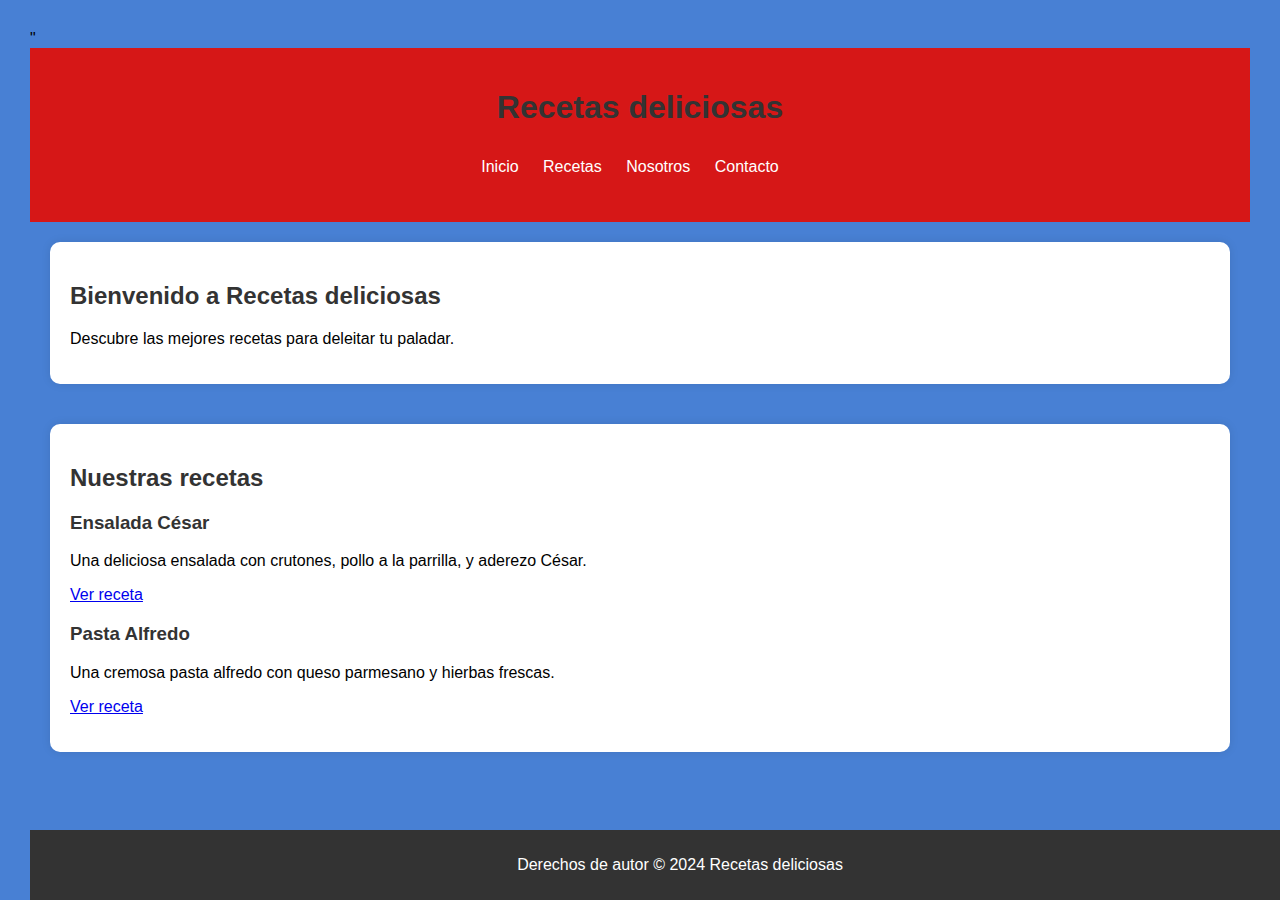
<file: index.html>
<!DOCTYPE html>
<html lang="es">
<head>
    <meta charset="UTF-8">
    <meta name="viewport" content="width=device-width, initial-scale=1.0">
    <title>Recetas deliciosas</title>
    <link rel="stylesheet" href="estilo.css">" <!-- Enlaza tus estilos CSS aquí -->
</head>
<body>

<header>
    <h1>Recetas deliciosas</h1>
    <nav>
        <ul>
            <li><a href="#inicio">Inicio</a></li>
            <li><a href="#recetas">Recetas</a></li>
            <li><a href="#nosotros">Nosotros</a></li>
            <li><a href="#contacto">Contacto</a></li>
        </ul>
    </nav>
</header>

<main>

    <section id="inicio">
        <h2>Bienvenido a Recetas deliciosas</h2>
        <p>Descubre las mejores recetas para deleitar tu paladar.</p>
        <!-- Puedes agregar imágenes o más información sobre tu sitio aquí -->
    </section>

    <section id="recetas">
        <h2>Nuestras recetas</h2>
        <article>
            <h3>Ensalada César</h3>
            <p>Una deliciosa ensalada con crutones, pollo a la parrilla, y aderezo César.</p>
            <p><a href="receta_ensalada_cesar.html">Ver receta</a></p> <!-- Enlaza a una página con la receta completa -->
        </article>
        <article>
            <h3>Pasta Alfredo</h3>
            <p>Una cremosa pasta alfredo con queso parmesano y hierbas frescas.</p>
            <p><a href="receta_pasta_alfredo.html">Ver receta</a></p> <!-- Enlaza a la página de la receta de Pasta Alfredo -->
        </article>
        <!-- Puedes agregar más recetas siguiendo este formato -->
    </section>

   
</main>

<footer>
    <p>Derechos de autor © 2024 Recetas deliciosas</p>
</footer>

</body>
</html>
</file>
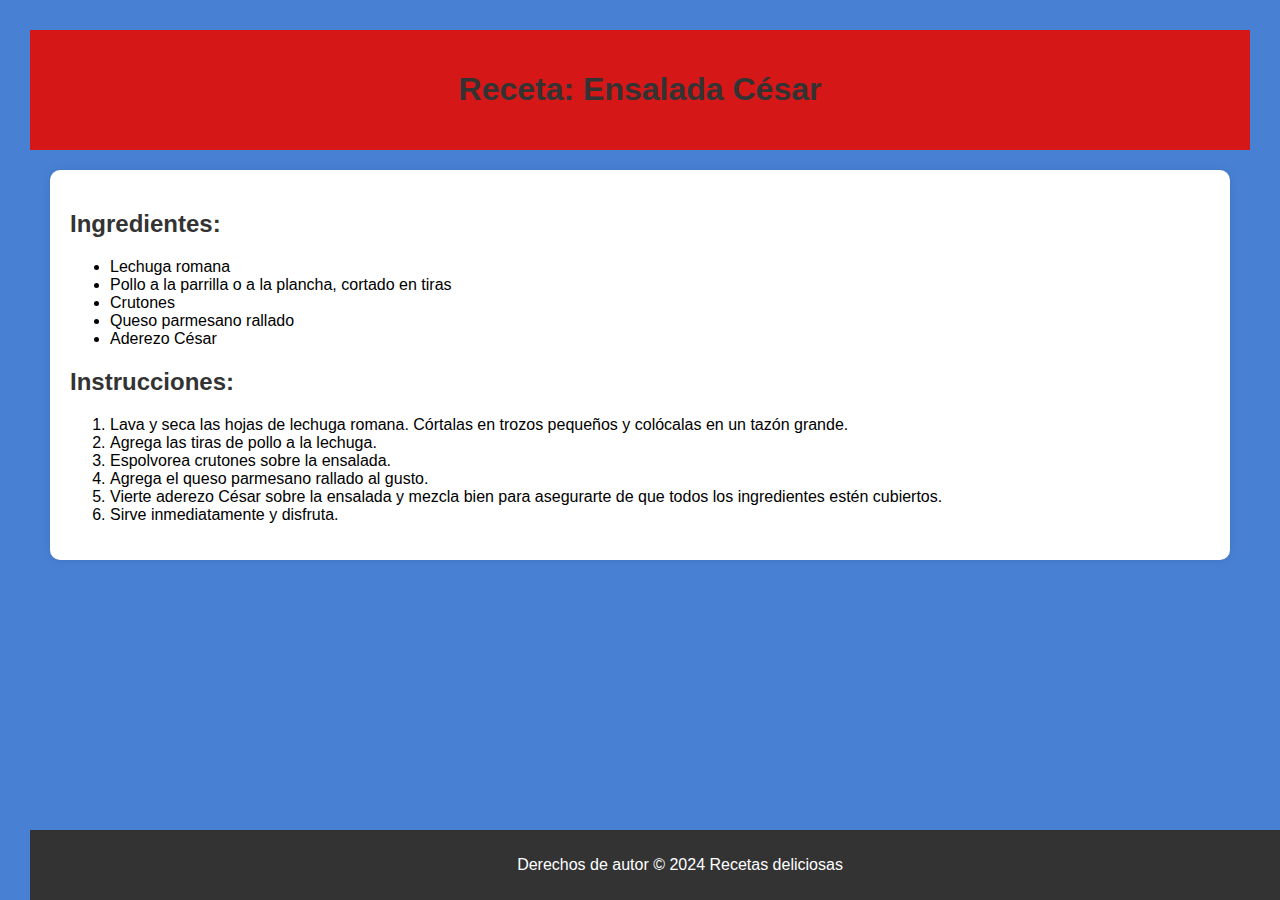
<file: receta_ensalada_cesar.html>
<!DOCTYPE html>
<html lang="es">
<head>
    <meta charset="UTF-8">
    <meta name="viewport" content="width=device-width, inial-scale=1.0">
    <title>Receta Ensalada César</title>
    <link rel="stylesheet" href="styles.css"> <!-- Enlaza tus estilos CSS aquí -->

<link rel="stylesheet" href="estilo.css">


</head>
<body>

<header>
    <h1>Receta: Ensalada César</h1>
   
</header>

<main>

    <section id="receta">
        <h2>Ingredientes:</h2>
        <ul>
            <li>Lechuga romana</li>
            <li>Pollo a la parrilla o a la plancha, cortado en tiras</li>
            <li>Crutones</li>
            <li>Queso parmesano rallado</li>
            <li>Aderezo César</li>
        </ul>

        <h2>Instrucciones:</h2>
        <ol>
            <li>Lava y seca las hojas de lechuga romana. Córtalas en trozos pequeños y colócalas en un tazón grande.</li>
            <li>Agrega las tiras de pollo a la lechuga.</li>
            <li>Espolvorea crutones sobre la ensalada.</li>
            <li>Agrega el queso parmesano rallado al gusto.</li>
            <li>Vierte aderezo César sobre la ensalada y mezcla bien para asegurarte de que todos los ingredientes estén cubiertos.</li>
            <li>Sirve inmediatamente y disfruta.</li>
        </ol>
    </section>

    

    
</main>

<footer>
    <p>Derechos de autor © 2024 Recetas deliciosas</p>
</footer>

</body>
</html>
</file>
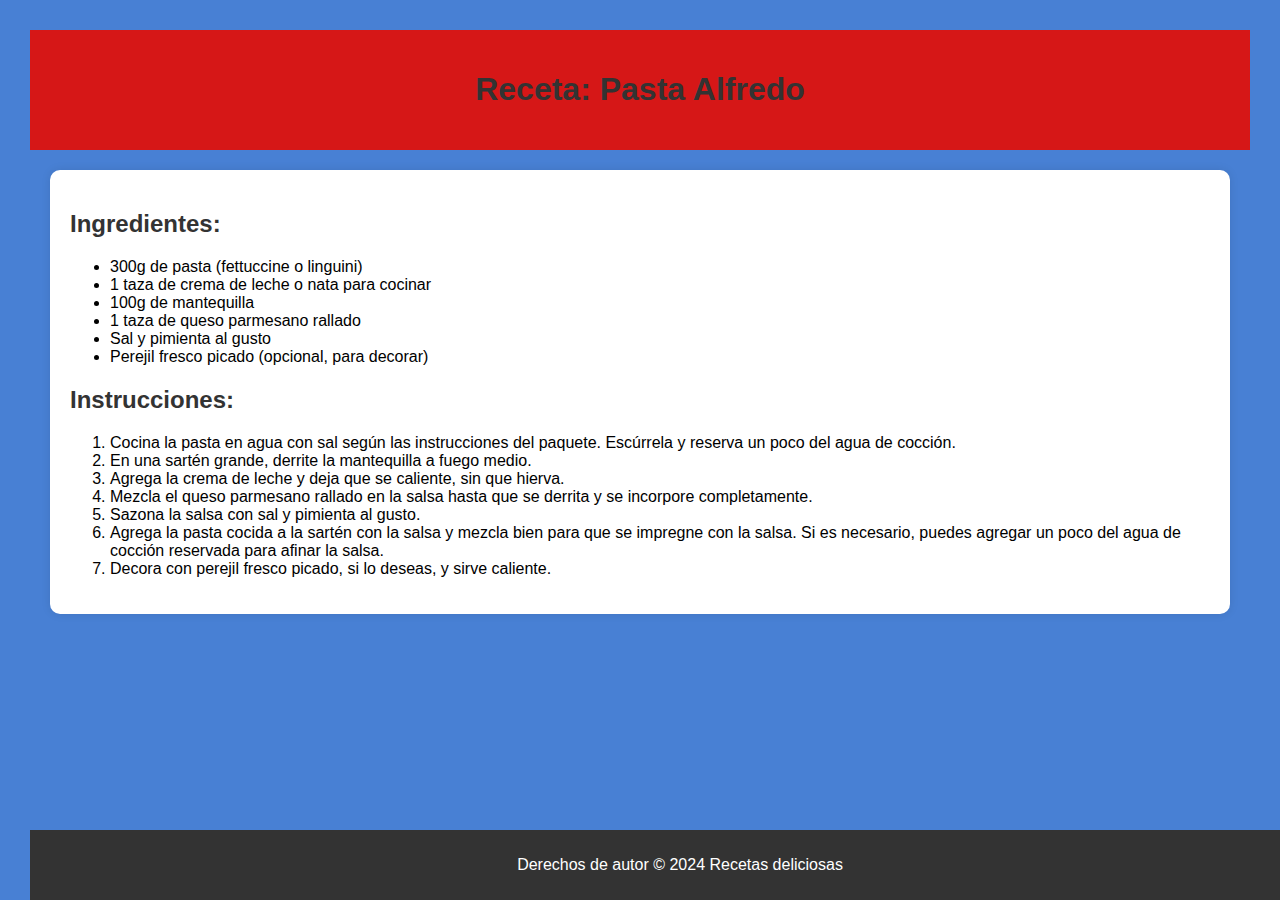
<file: receta_pasta_alfredo.html>
<!DOCTYPE html>
<html lang="es">
<head>
    <meta charset="UTF-8">
    <meta name="viewport" content="width=device-width, initial-scale=1.0">
    <title>Receta Pasta Alfredo</title>
    <link rel="stylesheet" href="estilo.css"> <!-- Enlaza tus estilos CSS aquí -->
</head>
<body>

<header>
    <h1>Receta: Pasta Alfredo</h1>
    
</header>

<main>

    <section id="receta">
        <h2>Ingredientes:</h2>
        <ul>
            <li>300g de pasta (fettuccine o linguini)</li>
            <li>1 taza de crema de leche o nata para cocinar</li>
            <li>100g de mantequilla</li>
            <li>1 taza de queso parmesano rallado</li>
            <li>Sal y pimienta al gusto</li>
            <li>Perejil fresco picado (opcional, para decorar)</li>
        </ul>

        <h2>Instrucciones:</h2>
        <ol>
            <li>Cocina la pasta en agua con sal según las instrucciones del paquete. Escúrrela y reserva un poco del agua de cocción.</li>
            <li>En una sartén grande, derrite la mantequilla a fuego medio.</li>
            <li>Agrega la crema de leche y deja que se caliente, sin que hierva.</li>
            <li>Mezcla el queso parmesano rallado en la salsa hasta que se derrita y se incorpore completamente.</li>
            <li>Sazona la salsa con sal y pimienta al gusto.</li>
            <li>Agrega la pasta cocida a la sartén con la salsa y mezcla bien para que se impregne con la salsa. Si es necesario, puedes agregar un poco del agua de cocción reservada para afinar la salsa.</li>
            <li>Decora con perejil fresco picado, si lo deseas, y sirve caliente.</li>
        </ol>
    </section>

  

</main>

<footer>
    <p>Derechos de autor © 2024 Recetas deliciosas</p>
</footer>

</body>
</html>
</file>
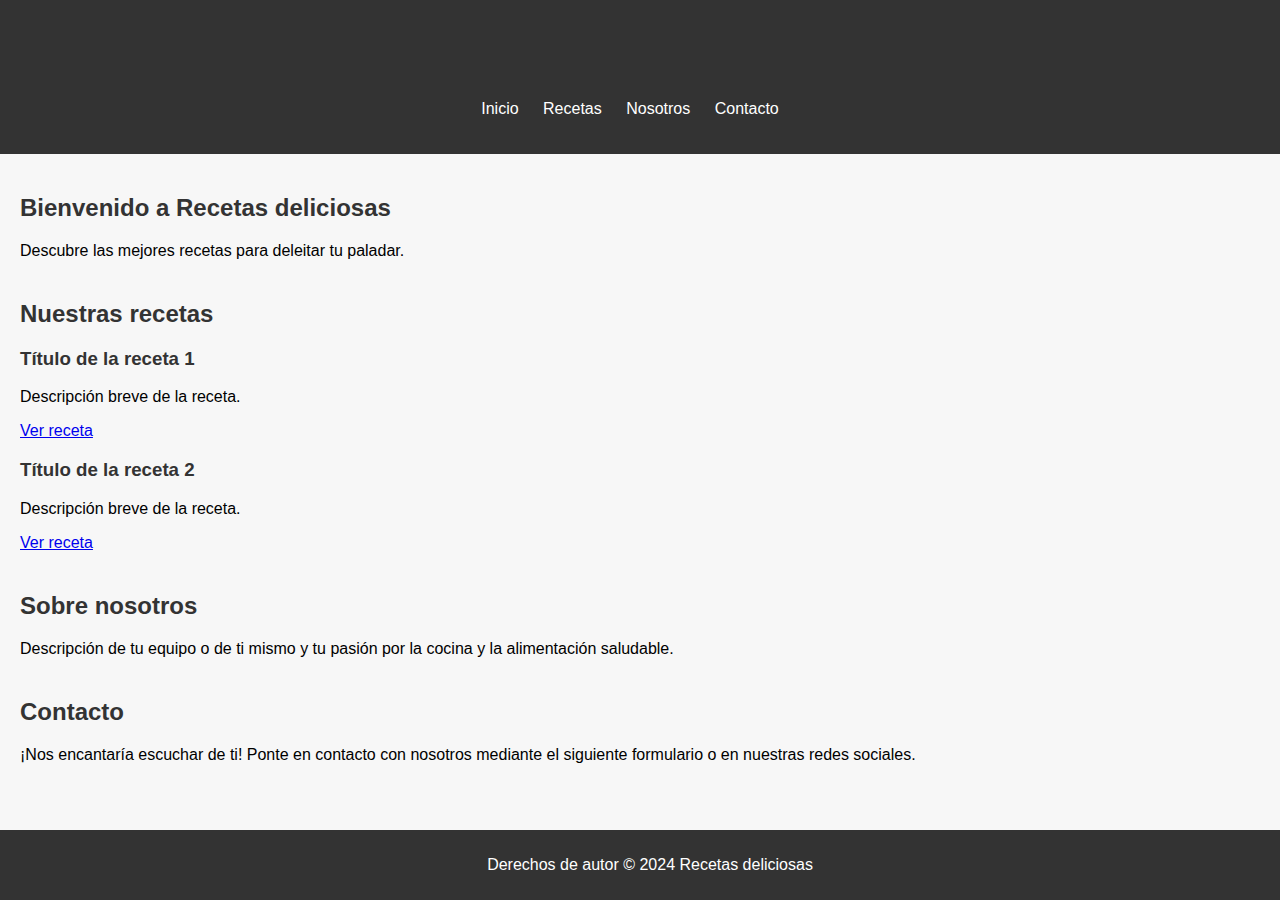
<file: recetas-deliciosas.html>
<!DOCTYPE html>
<html lang="es">
<head>
    <meta charset="UTF-8">
    <meta name="viewport" content="width=device-width, initial-scale=1.0">
    <title>Recetas deliciosas</title>
    <link rel="stylesheet" href="styles.css"> <!-- Agrega estilos personalizados aquí si es necesario -->
</head>
<body>

<header>
    <h1>Recetas deliciosas</h1>
    <nav>
        <ul>
            <li><a href="#inicio">Inicio</a></li>
            <li><a href="#recetas">Recetas</a></li>
            <li><a href="#nosotros">Nosotros</a></li>
            <li><a href="#contacto">Contacto</a></li>
        </ul>
    </nav>
</header>

<main>

    <section id="inicio">
        <h2>Bienvenido a Recetas deliciosas</h2>
        <p>Descubre las mejores recetas para deleitar tu paladar.</p>
        <!-- Puedes agregar imágenes o más información sobre tu sitio aquí -->
    </section>

    <section id="recetas">
        <h2>Nuestras recetas</h2>
        <article>
            <h3>Título de la receta 1</h3>
            <p>Descripción breve de la receta.</p>
            <p><a href="receta1.html">Ver receta</a></p> <!-- Enlaza a una página con la receta completa -->
        </article>
        <article>
            <h3>Título de la receta 2</h3>
            <p>Descripción breve de la receta.</p>
            <p><a href="receta2.html">Ver receta</a></p> <!-- Enlaza a una página con la receta completa -->
        </article>
        <!-- Agrega más recetas según sea necesario -->
    </section>

    <section id="nosotros">
        <h2>Sobre nosotros</h2>
        <p>Descripción de tu equipo o de ti mismo y tu pasión por la cocina y la alimentación saludable.</p>
    </section>

    <section id="contacto">
        <h2>Contacto</h2>
        <p>¡Nos encantaría escuchar de ti! Ponte en contacto con nosotros mediante el siguiente formulario o en nuestras redes sociales.</p>
        <!-- Agrega un formulario de contacto o enlaces a redes sociales -->
    </section>

</main>

<footer>
    <p>Derechos de autor © 2024 Recetas deliciosas</p>
</footer>

</body>
</html>
</file>
<file: estilo.css>
/* Estilos generales */
body {
    font-family: Arial, sans-serif;
    margin: 15px;
    padding: 15px;
    background-color: #4880d4;
}

header {
    background-color: #d61717;
    color: white;
    padding: 20px;
    text-align: center;
}

nav ul {
    list-style-type: none;
    padding: 10px;
}

nav ul li {
    display: inline;
    margin-right: 20px;
}

nav ul li a {
    color: white;
    text-decoration: none;
}

nav ul li a:hover {
    color: #ffc107;
}

main {
    padding: 20px;
}

section {
    margin-bottom: 40px;
    padding: 20px;
    background-color: #fff;
    border-radius: 10px;
    box-shadow: 0px 0px 10px rgba(0, 0, 0, 0.1);
}

h1, h2, h3 {
    color: #333;
}

footer {
    background-color: #333;
    color: white;
    text-align: center;
    padding: 10px;
    position: fixed;
    bottom: 0;
    width: 100%;
}
</file>
<file: styles.css>
body {
    font-family: Arial, sans-serif;
    margin: 0;
    padding: 0;
    background-color: #f7f7f7;
}

header {
    background-color: #333;
    color: white;
    padding: 20px;
    text-align: center;
}

nav ul {
    list-style-type: none;
    padding: 0;
}

nav ul li {
    display: inline;
    margin-right: 20px;
}

nav ul li a {
    color: white;
    text-decoration: none;
}

nav ul li a:hover {
    color: #ffc107;
}

main {
    padding: 20px;
}

section {
    margin-bottom: 40px;
}

h1, h2, h3 {
    color: #333;
}

footer {
    background-color: #333;
    color: white;
    text-align: center;
    padding: 10px;
    position: fixed;
    bottom: 0;
    width: 100%;
}
</file>
